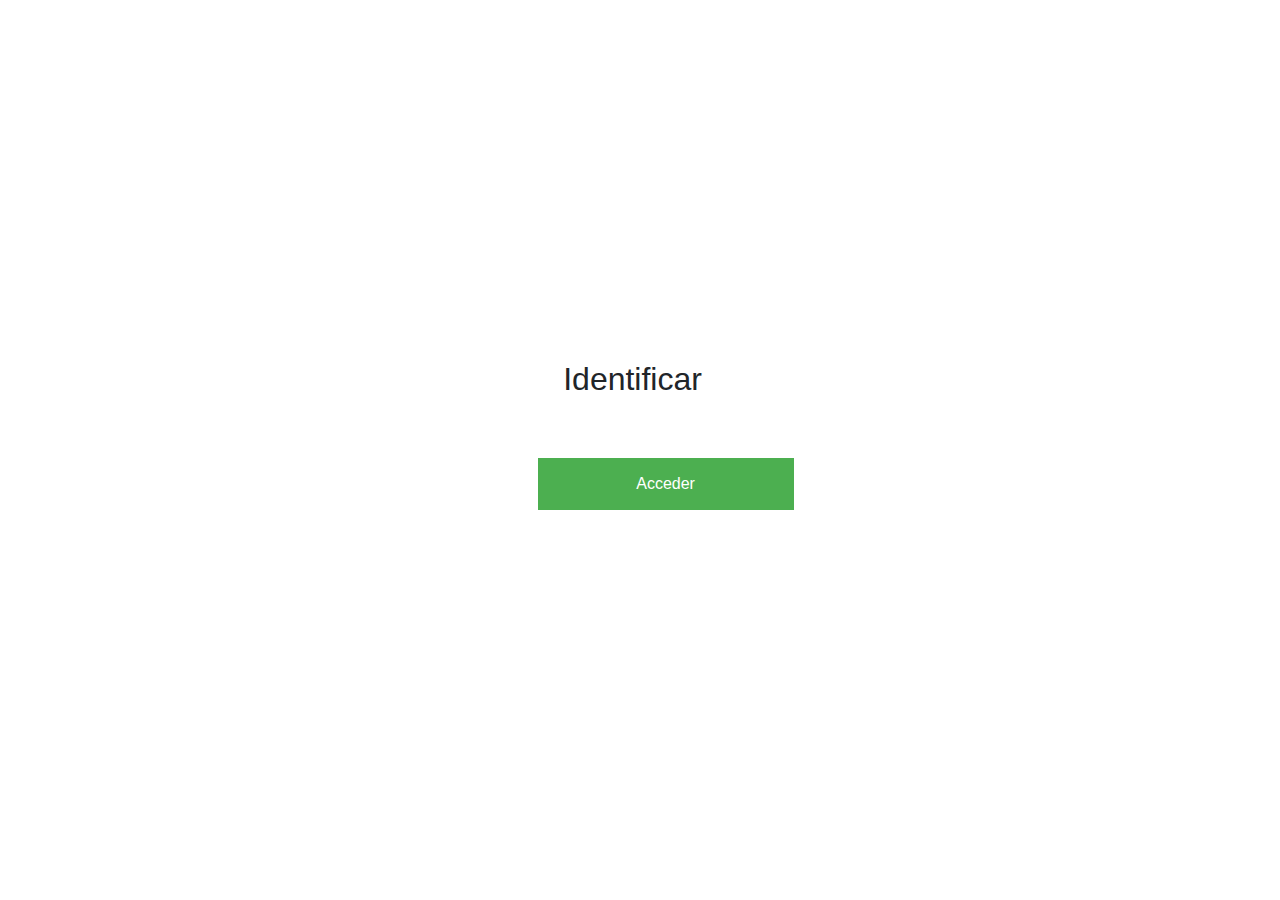
<file: index.html>
<!DOCTYPE html>
<html>
<head>
<meta charset='UTF-8'>
<link rel="stylesheet" href="https://maxcdn.bootstrapcdn.com/bootstrap/4.4.1/css/bootstrap.min.css">
<link rel="stylesheet" href="css/index.css">
<script src="https://ajax.googleapis.com/ajax/libs/jquery/3.4.1/jquery.min.js"></script>
<script src="https://maxcdn.bootstrapcdn.com/bootstrap/4.4.1/js/bootstrap.min.js"></script>
<link href='https://fonts.googleapis.com/css?family=Yantramanav' rel='stylesheet'>
</head>
<title>Registro de personas</title>
<body >
<h2 style="position: absolute; top:40%; left:44%;">Identificar</h2>
<button onclick="document.getElementById('id01').style.display='block'" style="width:20%;position: absolute; top:50%; left:42%;">Acceder</button>
<div id="id01" class="modal">
  <form class="modal-content animate" action="php/verificar.php" method="post">
    <div class="imgcontainer">
      <span onclick="document.getElementById('id01').style.display='none'" class="close" title="Close Modal">&times;</span>
      <img src="user.png" alt="Avatar" class="avatar">
    </div>

    <div class="container">
      <label for="uname"><b>Usuario</b></label>
      <input type="text" placeholder="Ingresa tu Usuario" name="usuario" id="text_usuario" required>

      <label for="psw"><b>Contraseña</b></label>
      <input type="password" placeholder="Ingresa tu Contraseña" name="contrasenia" required>
        
      <button type="submit" onclick="obtener();">Ingresar</button>
      <label>
        <input type="checkbox" checked="checked" name="remember"> Recordar
      </label>
    </div>

    <div class="container" style="background-color:#f1f1f1">
      <button type="button" onclick="document.getElementById('id01').style.display='none'" class="cancelbtn">Cancelar</button>
      <span class="psw">¿Olvidaste tu <a href="#">contraseña?</a></span>
    </div>
  </form>
</div>

<script>
	$(document).ready(function (){
	});
	let modal = document.getElementById('id01');
	window.onclick = function(event) {
	    if (event.target == modal) {
	        modal.style.display = "none";
	    }
	}
	function obtener(){
		let nombre= document.getElementById("text_usuario").value;
		localStorage.setItem('nombre_usuario', nombre);
		console.log(nombre);
	}
</script>
</body>
</html>
</file>
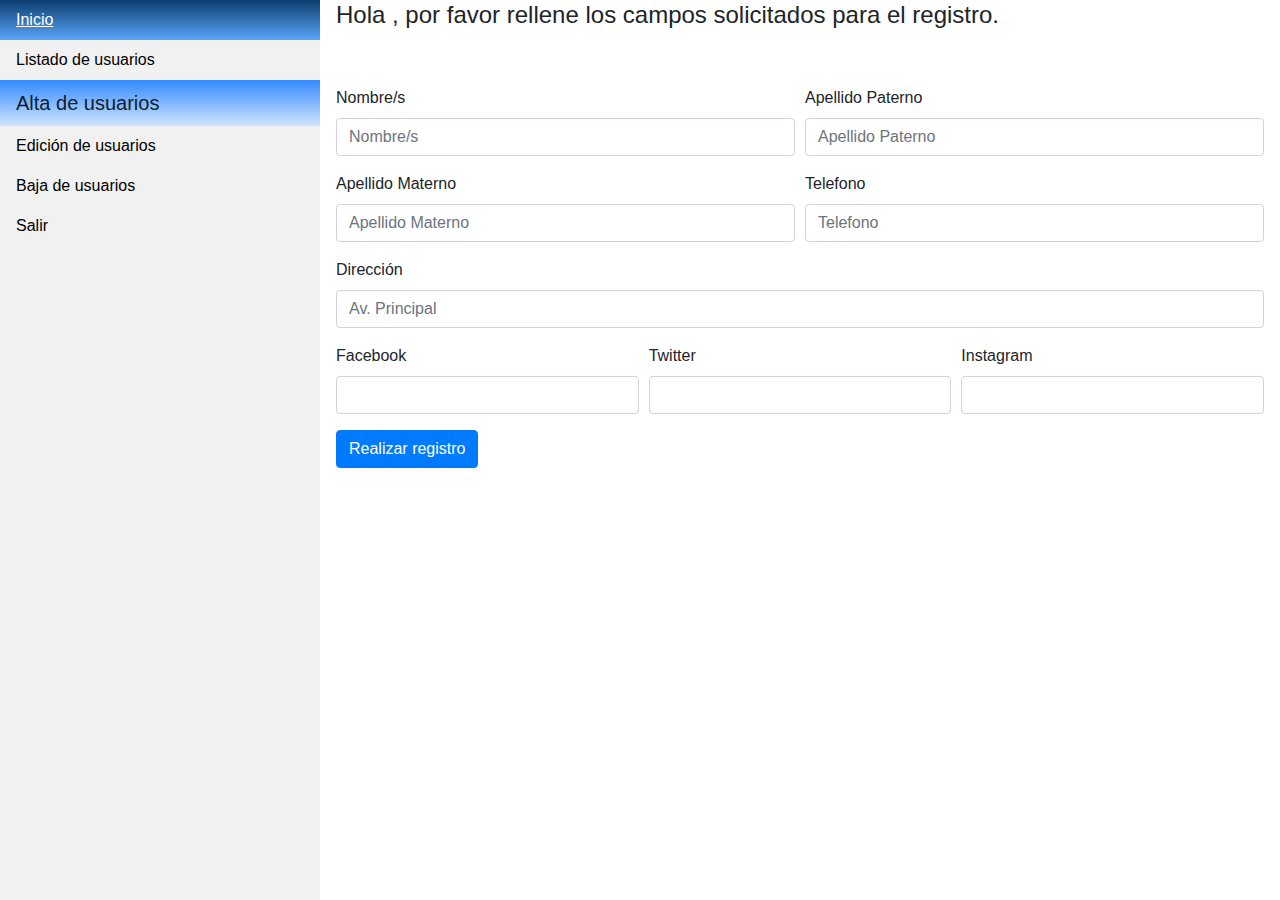
<file: alta.html>
<!DOCTYPE html>
<html>
<head>
<meta charset='UTF-8'>
<link rel="stylesheet" type="text/css" href="css/inicio.css">
<link rel="stylesheet" href="https://maxcdn.bootstrapcdn.com/bootstrap/4.4.1/css/bootstrap.min.css">
<script src="https://ajax.googleapis.com/ajax/libs/jquery/3.4.1/jquery.min.js"></script>
<script src="https://maxcdn.bootstrapcdn.com/bootstrap/4.4.1/js/bootstrap.min.js"></script>
<link href='https://fonts.googleapis.com/css?family=Yantramanav' rel='stylesheet'>
<title>Registro de personas</title>
</head>
<body>

<ul>
  <li><a href="inicio.html">Inicio</a></li>
  <li><a href="listado.php">Listado de usuarios</a></li>
  <li><a class="active" href="alta.html">Alta de usuarios</a></li>
  <li><a href="editar.php">Edición de usuarios</a></li>
  <li><a href="baja.php">Baja de usuarios</a></li>
  <li><a href="#" onclick="salir();">Salir</a></li>
</ul>

<div style="margin-left:25%;padding:1px 16px;height:100%;">
  <h4>Hola <label id="usuario_text"></label>, por favor rellene los campos solicitados para el registro.</h3><br><br>
  <form action="php/alta.php" method="post">
  <div class="form-row">
    <div class="form-group col-md-6">
      <label for="inputEmail4">Nombre/s</label>
      <input type="text" class="form-control" id="nombre_p" placeholder="Nombre/s" name="nombre">
    </div>
    <div class="form-group col-md-6">
      <label for="inputPassword4">Apellido Paterno</label>
      <input type="text" class="form-control" id="apellido_p" placeholder="Apellido Paterno" name="apellido_p">
    </div>
  </div>
  <div class="form-row">
    <div class="form-group col-md-6">
      <label for="inputEmail4">Apellido Materno</label>
      <input type="text" class="form-control" id="apellido_m" placeholder="Apellido Materno" name="apellido_m">
    </div>
    <div class="form-group col-md-6">
      <label for="inputPassword4">Telefono</label>
      <input type="text" class="form-control" id="telefono" placeholder="Telefono" name="telefono">
    </div>
  </div>
  <div class="form-group">
    <label for="inputAddress">Dirección</label>
    <input type="text" class="form-control" id="direccion" placeholder="Av. Principal" name="direccion">
  </div>
  <div class="form-row">
    <div class="form-group col-md-4">
      <label for="inputState">Facebook</label>
      <input type="text" class="form-control" id="facebook" name="facebook">
    </div>
    <div class="form-group col-md-4">
      <label for="inputState">Twitter</label>
      <input type="text" class="form-control" id="twitter" name="twitter">
    </div>
    <div class="form-group col-md-4">
      <label for="inputState">Instagram</label>
      <input type="text" class="form-control" id="instagram" name="instagram">
    </div>
  </div>
  <button type="submit" class="btn btn-primary">Realizar registro</button>
</form>

</div>
</body>
<script>
    let usuario = localStorage.getItem('nombre_usuario');
    console.log(usuario);
    document.getElementById("usuario_text").innerHTML= usuario;
    function salir(){
      localStorage.clear();
      window.location="index.html";
    }
</script>
</html>
</file>
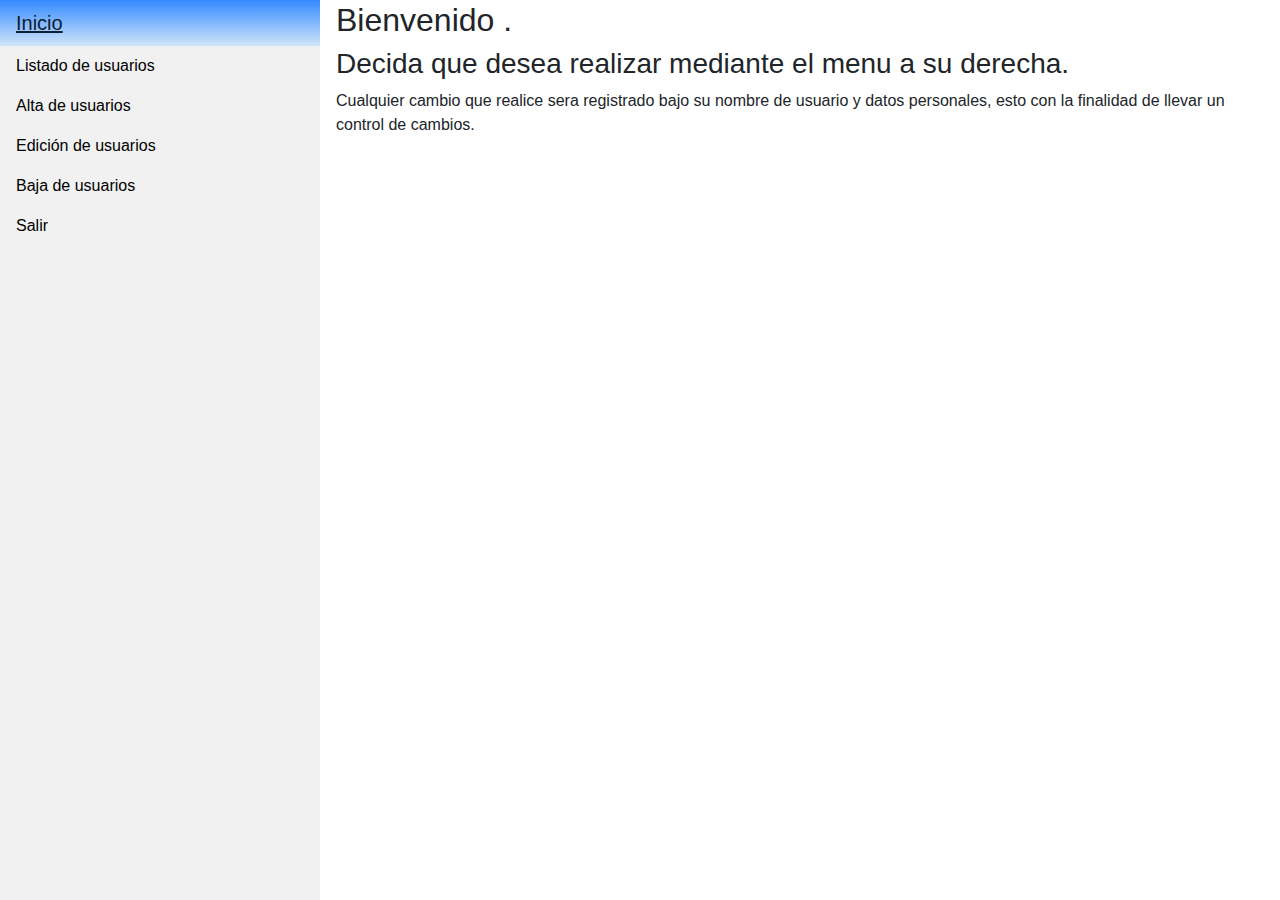
<file: inicio.html>
<!DOCTYPE html>
<html>
<head>
<meta charset='UTF-8'>
<link rel="stylesheet" type="text/css" href="css/inicio.css">
<link rel="stylesheet" href="https://maxcdn.bootstrapcdn.com/bootstrap/4.4.1/css/bootstrap.min.css">
<script src="https://ajax.googleapis.com/ajax/libs/jquery/3.4.1/jquery.min.js"></script>
<script src="https://maxcdn.bootstrapcdn.com/bootstrap/4.4.1/js/bootstrap.min.js"></script>
<link href='https://fonts.googleapis.com/css?family=Yantramanav' rel='stylesheet'>
<title>Registro de personas</title>
</head>
<body>

<ul>
  <li><a class="active" href="inicio.html">Inicio</a></li>
  <li><a href="listado.php">Listado de usuarios</a></li>
  <li><a href="alta.html">Alta de usuarios</a></li>
  <li><a href="editar.php">Edición de usuarios</a></li>
  <li><a href="baja.php">Baja de usuarios</a></li>
  <li><a href="#" onclick="salir();">Salir</a></li>
</ul>

<div style="margin-left:25%;padding:1px 16px;height:100%;">
  <h2>Bienvenido <label id="usuario_text"></label>.</h2>
  <h3>Decida que desea realizar mediante el menu a su derecha.</h3>
  <p>Cualquier cambio que realice sera registrado bajo su nombre de usuario y datos personales, esto con la finalidad de llevar un control de cambios.</p>
</div>

</body>
<script>
    let usuario = localStorage.getItem('nombre_usuario');
    console.log(usuario);
    document.getElementById("usuario_text").innerHTML= usuario;
    function salir(){
      localStorage.clear();
      window.location="index.html";
    }
</script>
</html>
</file>
<file: css/index.css>
body {font-family: Arial, Helvetica, sans-serif;}

/* Full-width input fields */
input[type=text], input[type=password] {
  width: 100%;
  padding: 12px 20px;
  margin: 8px 0;
  display: inline-block;
  border: 1px solid #ccc;
  box-sizing: border-box;
}

/* Set a style for all buttons */
button {
  background-color: #4CAF50;
  color: white;
  padding: 14px 20px;
  margin: 8px 0;
  border: none;
  cursor: pointer;
  width: 100%;
}

button:hover {
  opacity: 0.8;
}

/* Extra styles for the cancel button */
.cancelbtn {
  width: auto;
  padding: 10px 18px;
  background-color: #f44336;
}

/* Center the image and position the close button */
.imgcontainer {
  text-align: center;
  margin: 24px 0 12px 0;
  position: relative;
}

img.avatar {
  width: 10%;
  border-radius: 50%;
}

.container {
  padding: 16px;
}

span.psw {
  float: right;
  padding-top: 16px;
}

/* The Modal (background) */
.modal {
  display: none; /* Hidden by default */
  position: fixed; /* Stay in place */
  z-index: 1; /* Sit on top */
  left: 0;
  top: 0;
  width: 100%; /* Full width */
  height: 100%; /* Full height */
  overflow: auto; /* Enable scroll if needed */
  background-color: rgb(0,0,0); /* Fallback color */
  background-color: rgba(0,0,0,0.4); /* Black w/ opacity */
  padding-top: 60px;
}

/* Modal Content/Box */
.modal-content {
  background-color: #fefefe;
  margin: 5% auto 15% auto; /* 5% from the top, 15% from the bottom and centered */
  border: 1px solid #888;
  width: 50%; /* Could be more or less, depending on screen size */
}

/* The Close Button (x) */
.close {
  position: absolute;
  right: 25px;
  top: 0;
  color: #000;
  font-size: 35px;
  font-weight: bold;
}

.close:hover,
.close:focus {
  color: red;
  cursor: pointer;
}

/* Add Zoom Animation */
.animate {
  -webkit-animation: animatezoom 0.6s;
  animation: animatezoom 0.6s
}

@-webkit-keyframes animatezoom {
  from {-webkit-transform: scale(0)} 
  to {-webkit-transform: scale(1)}
}
  
@keyframes animatezoom {
  from {transform: scale(0)} 
  to {transform: scale(1)}
}

/* Change styles for span and cancel button on extra small screens */
@media screen and (max-width: 300px) {
  span.psw {
     display: block;
     float: none;
  }
  .cancelbtn {
     width: 100%;
  }
}
</file>
<file: css/inicio.css>
body {
  font-family: 'Yantramanav';font-size: 16px;
  margin: 0;
}

ul {
  list-style-type: none;
  margin: 0;
  padding: 0;
  width: 25%;
  background-color: #f1f1f1;
  position: fixed;
  height: 100%;
  overflow: auto;
}

li a {
  display: block;
  color: #000;
  padding: 8px 16px;
  text-decoration: none;
}

li a.active {
  background-image:linear-gradient(#338AFF, #D1E5FA);
  color: #0B1E32;
  font-size: 20px;
}

li a:hover:not(.active) {
  background-image:linear-gradient(#0C3C6F, #58A6F9);
  color: white;
}
</file>
